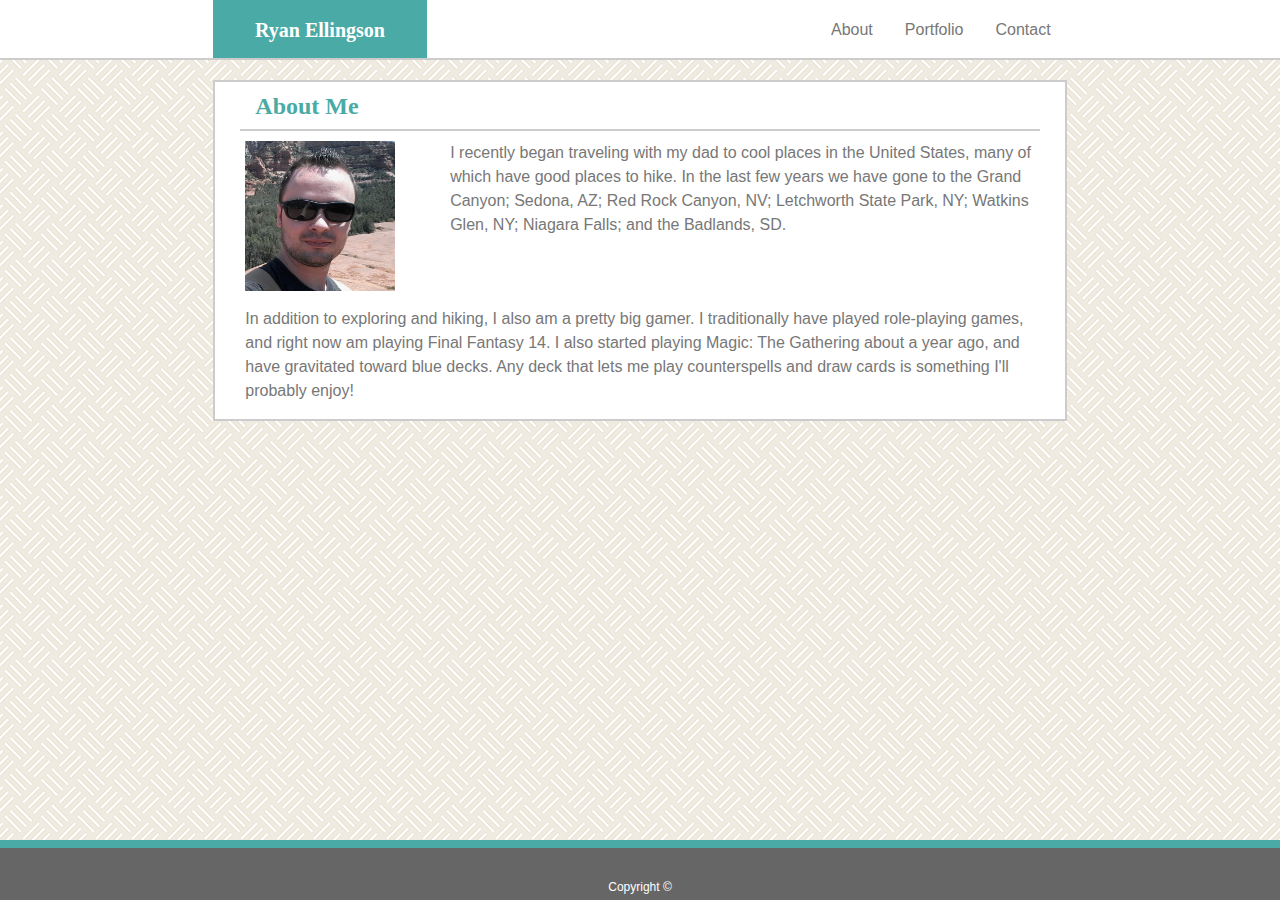
<file: index.html>
<!DOCTYPE html>
<html lang="en">
<head>
    <meta charset="UTF-8">
    <meta name="viewport" content="width=device-width, initial-scale=1.0">
    <meta http-equiv="X-UA-Compatible" content="ie=edge">
    <title>Ryan's Portfolio</title>
    <link rel="stylesheet" href="https://stackpath.bootstrapcdn.com/bootstrap/4.3.1/css/bootstrap.min.css" integrity="sha384-ggOyR0iXCbMQv3Xipma34MD+dH/1fQ784/j6cY/iJTQUOhcWr7x9JvoRxT2MZw1T" crossorigin="anonymous">
    <link rel="stylesheet" type="text/css" href="assets/css/style.css">
</head>
<body>
    <div class="background">
        <!-- Use of container, rows and columns obtained from https://getbootstrap.com/docs/4.3/layout/grid/ -->
        <div class="container header">
            <div class="row header">
                <div class="col-0 col-sm-1 col-xl-2 empty-left"></div>
                <div class="col-5 col-sm-4 col-md-3 col-xl-2 name">Ryan Ellingson</div>
                <div class="col-7 col-sm-6 col-md-7 col-xl-6 navbar-container">
                    <!-- Use of nav items obtained from https://getbootstrap.com/docs/4.3/components/navs/ -->
                    <ul class="nav justify-content-end">
                        <li class="nav-item">
                            <a class="nav-link active" href="#">About</a>
                        </li>
                        <li class="nav-item">
                            <a class="nav-link" href="portfolio.html">Portfolio</a>
                        </li>
                        <li class="nav-item">
                            <a class="nav-link" href="contact.html">Contact</a>
                        </li>
                    </ul>
                </div>
                <div class="col-0 col-sm-1 col-xl-2 empty-right"></div>
            </div>
        </div>
        <div class="container content-container">
            <div class="row content-container">
                <div class="col-0 col-sm-1 col-xl-2"></div>
                <div class="col-12 col-sm-10 col-xl-8 content">
                    <div class="row content-title">
                        <div class="col-12">
                            <h1>About Me</h1>
                        </div>
                    </div>
                    <div class="row content-body">
                        <div class="row content-body mb-3">
                            <div class="col-0 col-lg-3">
                                <img class="about-pic d-none d-lg-block" src="assets/images/Ryan Sedona.jpg" alt="Ryan in Sedona">
                            </div>
                            <div class="col-12 col-lg-9">
                                <p class="about-text">I recently began traveling with my dad to cool places in the United States, many of which have good places to hike.  In the last few years we have gone to the Grand Canyon; Sedona, AZ; Red Rock Canyon, NV; Letchworth State Park, NY; Watkins Glen, NY; Niagara Falls; and the Badlands, SD.</p>
                            </div>
                        </div>
                        <div class="row content-body">
                            <div class="col">
                                <p class="about-text">In addition to exploring and hiking, I also am a pretty big gamer.  I traditionally have played role-playing games, and right now am playing Final Fantasy 14.  I also started playing Magic: The Gathering about a year ago, and have gravitated toward blue decks.  Any deck that lets me play counterspells and draw cards is something I'll probably enjoy!</p>
                            </div>
                        </div>
                    </div>
                </div>
                <div class="col-0 col-sm-1 col-xl-2"></div>
            </div>
        </div>
        <!-- Use of footer obtained from https://getbootstrap.com/docs/4.3/utilities/position/ -->
        <div class="fixed-bottom">Copyright &#169</div>
    </div>
</body>
</html>
</file>
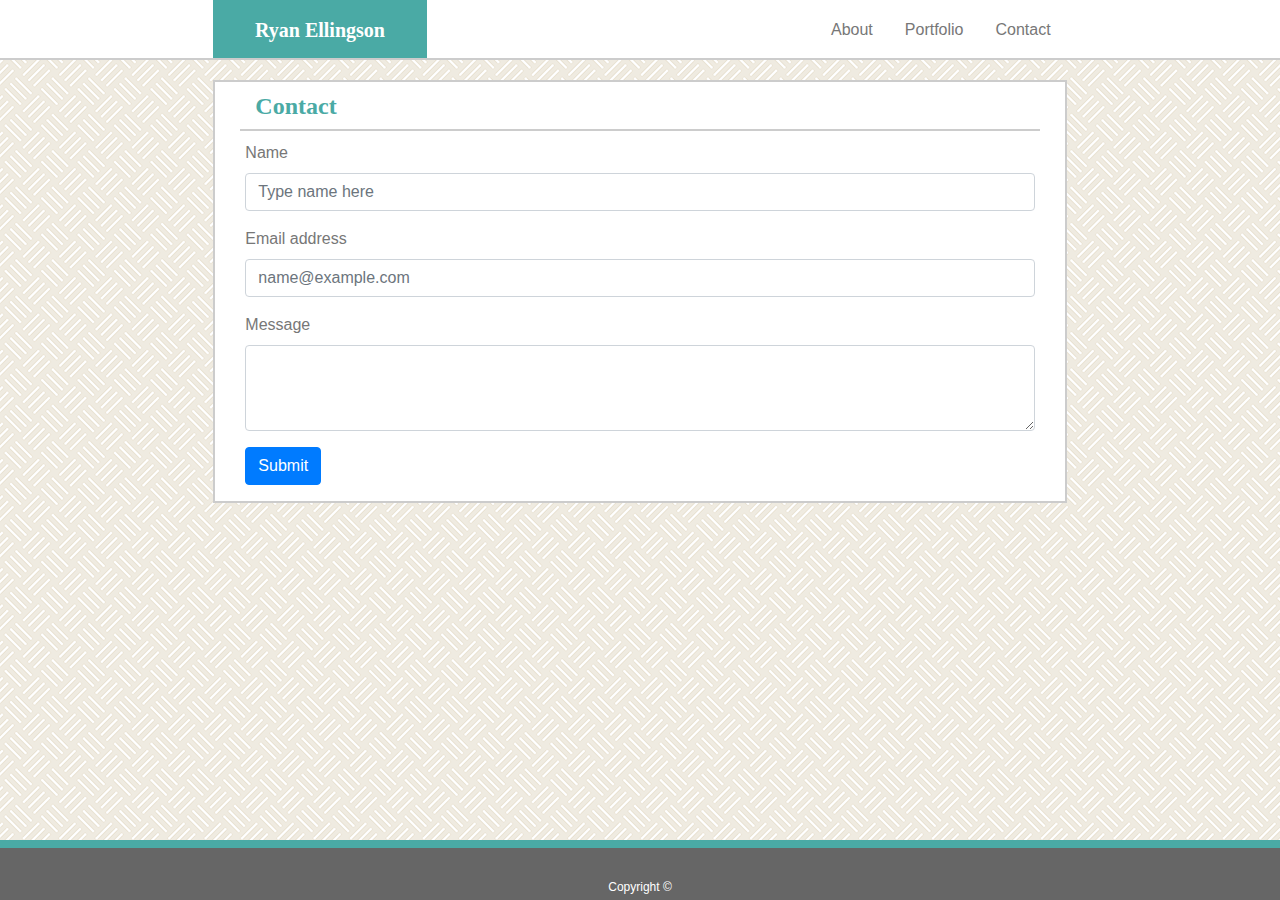
<file: contact.html>
<!DOCTYPE html>
<html lang="en">
<head>
    <meta charset="UTF-8">
    <meta name="viewport" content="width=device-width, initial-scale=1.0">
    <meta http-equiv="X-UA-Compatible" content="ie=edge">
    <title>Ryan's Portfolio</title>
    <link rel="stylesheet" href="https://stackpath.bootstrapcdn.com/bootstrap/4.3.1/css/bootstrap.min.css" integrity="sha384-ggOyR0iXCbMQv3Xipma34MD+dH/1fQ784/j6cY/iJTQUOhcWr7x9JvoRxT2MZw1T" crossorigin="anonymous">
    <link rel="stylesheet" type="text/css" href="assets/css/style.css">
</head>
<body>
    <div class="background">
        <div class="container header">
            <div class="row header">
                <div class="col-0 col-sm-1 col-xl-2 empty-left"></div>
                <div class="col-5 col-sm-4 col-md-3 col-xl-2 name">Ryan Ellingson</div>
                <div class="col-7 col-sm-6 col-md-7 col-xl-6 navbar-container">
                    <ul class="nav justify-content-end">
                        <li class="nav-item">
                            <a class="nav-link" href="index.html">About</a>
                        </li>
                        <li class="nav-item">
                            <a class="nav-link" href="portfolio.html">Portfolio</a>
                        </li>
                        <li class="nav-item">
                            <a class="nav-link active" href="#">Contact</a>
                        </li>
                    </ul>
                </div>
                <div class="col-0 col-sm-1 col-xl-2 empty-right"></div>
            </div>
        </div>
        <div class="container content-container">
            <div class="row content-container">
                <div class="col-0 col-sm-1 col-xl-2"></div>
                <div class="col-12 col-sm-10 col-xl-8 content">
                    <div class="row content-title">
                        <div class="col-12">
                            <h1>Contact</h1>
                        </div>
                    </div>
                    <div class="row content-body mb-3">
                        <div class="col-12">
                            <!-- Use of form obtained from https://getbootstrap.com/docs/4.3/components/forms/ -->
                            <form>
                                <div class="form-group">
                                    <label for="formGroupExampleInput">Name</label>
                                    <input type="text" class="form-control" id="formGroupExampleInput" placeholder="Type name here">
                                </div>
                                <div class="form-group">
                                    <label for="exampleFormControlInput1">Email address</label>
                                    <input type="email" class="form-control" id="exampleFormControlInput1" placeholder="name@example.com">
                                </div>
                                <div class="form-group">
                                    <label for="exampleFormControlTextarea1">Message</label>
                                    <textarea class="form-control" id="exampleFormControlTextarea1" rows="3"></textarea>
                                </div>
                                <button type="submit" class="btn btn-primary">Submit</button>
                            </form>
                        </div>
                    </div>
                </div>
                <div class="col-0 col-sm-1 col-xl-2"></div>
            </div>
        </div>
        <div class="fixed-bottom">Copyright &#169</div>
    </div>
</body>
</html>
</file>
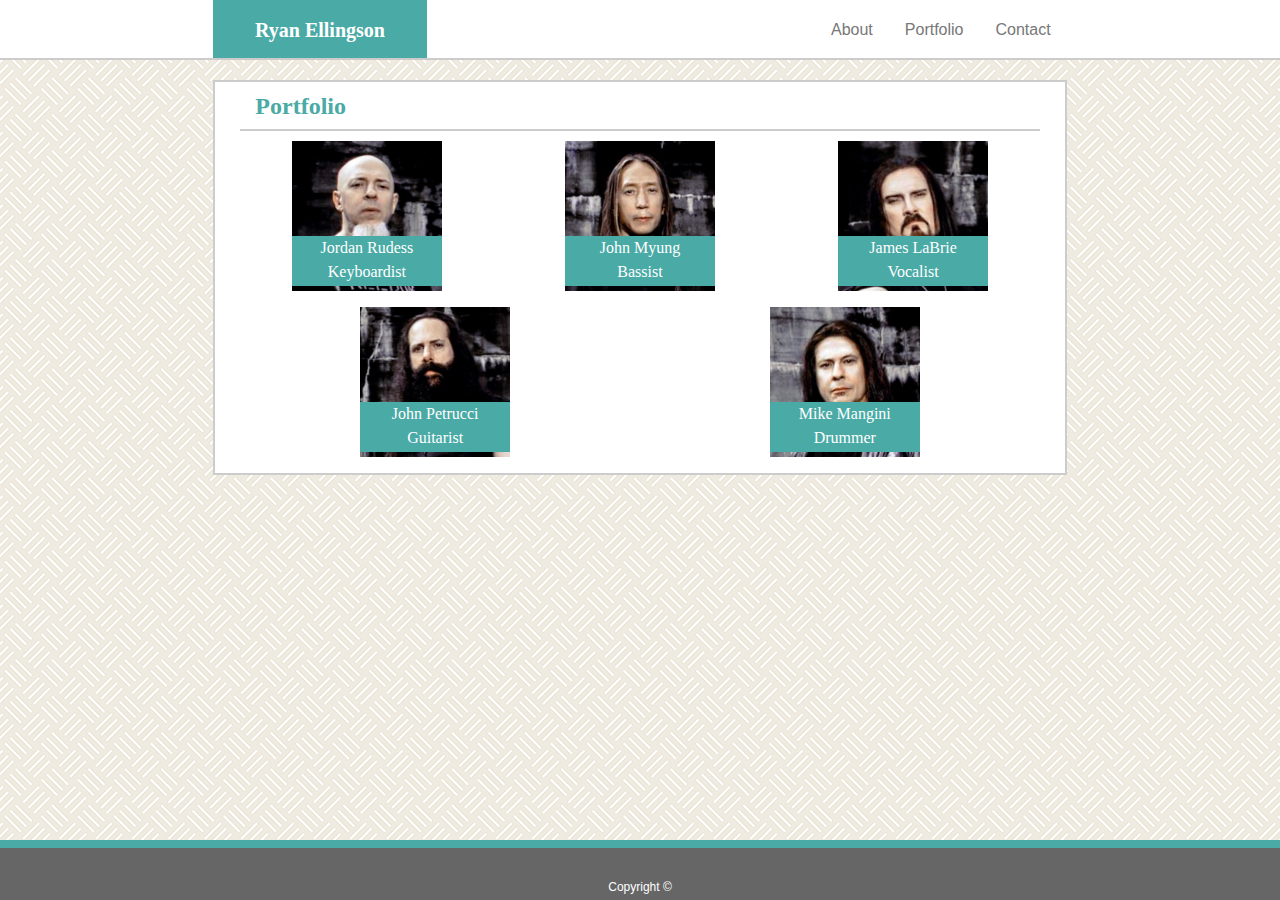
<file: portfolio.html>
<!DOCTYPE html>
<html lang="en">
<head>
    <meta charset="UTF-8">
    <meta name="viewport" content="width=device-width, initial-scale=1.0">
    <meta http-equiv="X-UA-Compatible" content="ie=edge">
    <title>Ryan's Portfolio</title>
    <link rel="stylesheet" href="https://stackpath.bootstrapcdn.com/bootstrap/4.3.1/css/bootstrap.min.css" integrity="sha384-ggOyR0iXCbMQv3Xipma34MD+dH/1fQ784/j6cY/iJTQUOhcWr7x9JvoRxT2MZw1T" crossorigin="anonymous">
    <link rel="stylesheet" type="text/css" href="assets/css/style.css">
</head>
<body>
    <div class="background">
        <div class="container header">
            <div class="row header">
                <div class="col-0 col-sm-1 col-xl-2 empty-left"></div>
                <div class="col-5 col-sm-4 col-md-3 col-xl-2 name">Ryan Ellingson</div>
                <div class="col-7 col-sm-6 col-md-7 col-xl-6 navbar-container">
                    <ul class="nav justify-content-end">
                        <li class="nav-item">
                            <a class="nav-link" href="index.html">About</a>
                        </li>
                        <li class="nav-item">
                            <a class="nav-link active" href="#">Portfolio</a>
                        </li>
                        <li class="nav-item">
                            <a class="nav-link" href="contact.html">Contact</a>
                        </li>
                    </ul>
                </div>
                <div class="col-0 col-sm-1 col-xl-2 empty-right"></div>
            </div>
        </div>
        <div class="container content-container">
            <div class="row content-container">
                <div class="col-0 col-sm-1 col-xl-2"></div>
                <div class="col-12 col-sm-10 col-xl-8 content">
                    <div class="row content-title">
                        <div class="col-12">
                            <h1>Portfolio</h1>
                        </div>
                    </div>
                    <div class="row content-body mb-3">
                        <div class="col-4 content-body portfolio-content">
                            <div class="portfolio-pic">
                                <img src="assets/images/portfolio img 1.jpg" alt="Rudess best keyboardist">
                                <div class="pic-caption">
                                    Jordan Rudess<br>Keyboardist
                                </div>
                            </div>
                        </div>
                        <div class="col-4 content-body portfolio-content">
                            <div class="portfolio-pic">
                                <img src="assets/images/portfolio img 2.jpg" alt="Myung best bassist">
                                <div class="pic-caption">
                                    John Myung<br>Bassist
                                </div>
                            </div>
                        </div>
                        <div class="col-4 content-body portfolio-content">
                            <div class="portfolio-pic">
                                <img src="assets/images/portfolio img 3.jpg" alt="LaBrie best vocalist">
                                <div class="pic-caption">
                                    James LaBrie<br>Vocalist
                                </div>
                            </div>
                        </div> 
                    </div>
                    <div class="row content-body mb-3">
                        <div class="col-6 content-body portfolio-content">
                            <div class="portfolio-pic pic-4">
                                <img src="assets/images/portfolio img 4.jpg" alt="Petrucci best guitarist">
                                <div class="pic-caption">
                                    John Petrucci<br>Guitarist
                                </div>
                            </div>
                        </div>
                        <div class="col-6 content-body portfolio-content">
                            <div class="portfolio-pic pic-5">
                                <img src="assets/images/portfolio img 5.jpg" alt="Mangini best drummer">
                                <div class="pic-caption">
                                    Mike Mangini<br>Drummer
                                </div>
                            </div>
                        </div>
                    </div>
                </div>
                <div class="col-0 col-sm-1 col-xl-2"></div>
            </div>
        </div>
        <div class="fixed-bottom">Copyright &#169</div>
    </div>
</body>
</html>
</file>
<file: assets/css/style.css>
* {
    box-sizing: border-box;
}

.background {
    background-image: url("../images/floor-tile/floor-tile.png");
    position: fixed;
    top: 0px;
    right: 0px;
    bottom: 0px;
    left: 0px;
    overflow: auto;
}

.header {
    width: 100%;
    max-width: none;
    margin: 0px;
    padding: 0px;
}

.content-container {
    margin: 0px;
    padding: 0px;
    width: 100%;
    max-width: none;
}

.content {
    height: auto;
    background-color: #ffffff;
    margin: 20px auto auto auto;
    border: 2px solid #cccccc;
    position: relative;
}

.about-pic {
    height: 150px;
    width: 150px;
}

.content-title {
    font-size: 20px;
    color: #4aaaa5;
    font-family: Georgia, Times, "Times New Roman", serif;
    font-weight: bold;
    border-bottom: 2px solid #cccccc;
    margin: 10px;
}

.content-body {
    font-family: Arial, "Helvetica Neue", Helvetica, sans-serif;
    color: #777777;
    line-height: 24px;
    position: relative;
    height: auto;
    margin: 0px;
    padding: 0px;
}

.empty-left {
    background-color: #ffffff;
    border-bottom: 2px solid #cccccc;
}

.name {
    background-color: #4aaaa5;
    color: #ffffff;
    font-family: Georgia, Times, "Times New Roman", serif;
    font-size: 20px;
    text-align: center;
    height: 60px;
    line-height: 60px;
    font-weight: bold;
    border-bottom: 2px solid #cccccc;
}

.navbar-container {
    background-color: #ffffff;
    color: #777777;
    font-family: Arial, "Helvetica Neue", Helvetica, sans-serif;
    font-size: 16px;
    text-align: center;
    height: 60px;
    line-height: 60px;
    text-decoration: none;
    border-bottom: 2px solid #cccccc;
    padding: 0px;
}

.nav-item {
    height: 60px;
}

.nav-link {
    padding-top: 0px;
    padding-bottom: 0px;
    color: #777777;
}

.nav-link:hover {
    background-color: #cccccc;
}

.empty-right {
    background-color: #ffffff;
    border-bottom: 2px solid #cccccc;
}

.fixed-bottom {
    border-top: 8px solid #4aaaa5;
    text-align: center;
    background-color: #666666;
    color: #ffffff;
    font-family: Arial, "Helvetica Neue", Helvetica, sans-serif;
    font-size: 12px;
    height: 60px;
    padding-top: 30px;
}

.portfolio-content {
    height: 150px;
}

.portfolio-pic {
    display: block;
    width: 150px;
    height: 150px;
    margin: auto;
}

img {
    width: 100%;
    height: 100%;
}

.pic-caption {
    background-color: #4aaaa5;
    color: #ffffff;
    width: 150px;
    height: 50px;
    font-size: 16px;
    font-family: Georgia, Times, "Times New Roman", serif;
    position: absolute;
    bottom: 5px;
    text-align: center;
}

h1 {
    font-size: 24px;
    font-weight: bold;
}
</file>
